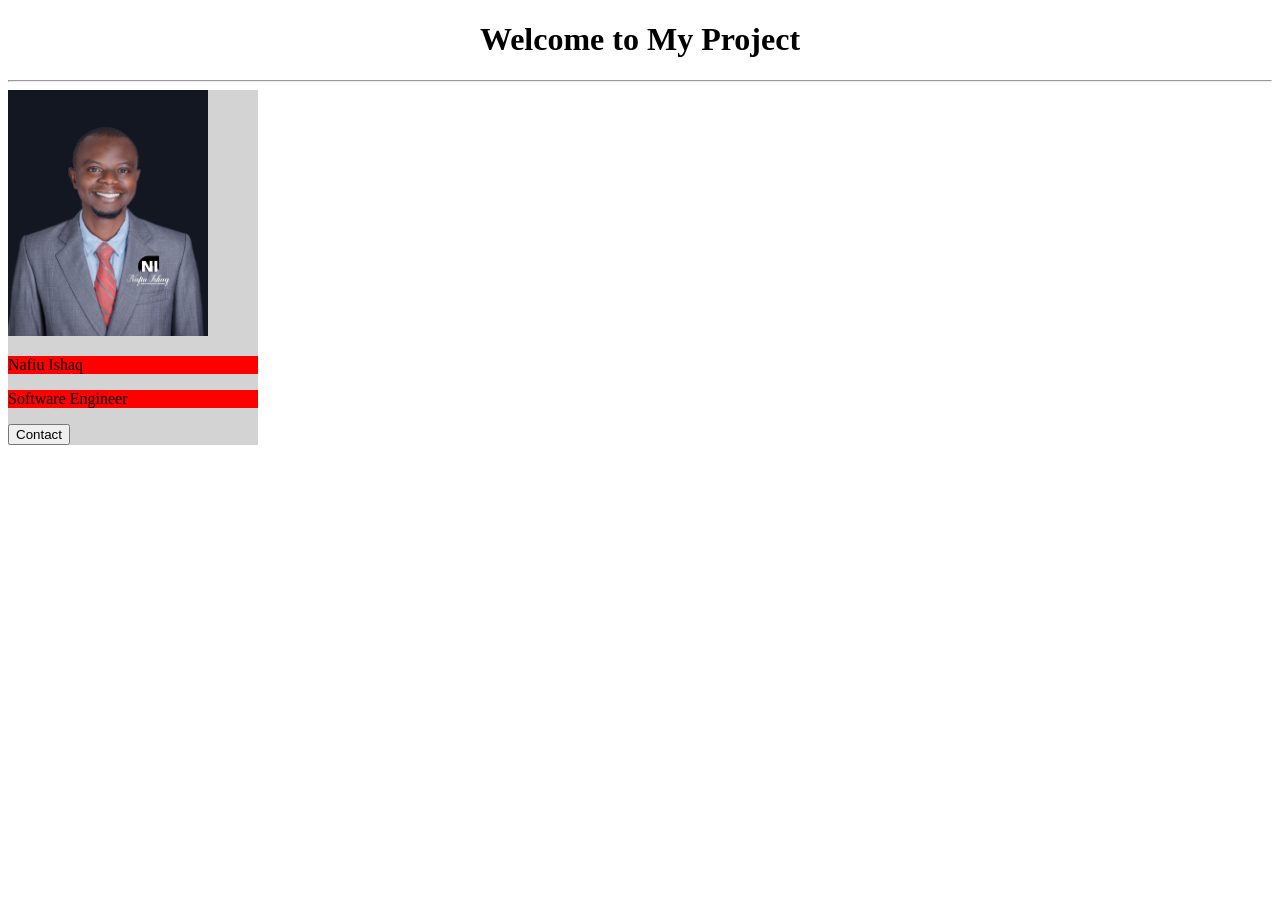
<file: index.html>
<!DOCTYPE html>
<html lang="en">
<head>
    <meta charset="UTF-8">
    <meta name="viewport" content="width=device-width, initial-scale=1.0">
    <title>New Project</title>

    <style>
        #name{
            background-color: red;
        }
    </style>
</head>

<body>
    



<h1 align="center">Welcome to My Project</h1>

<hr>
<!-- <p align="right">lorem</p>

<img src="nafiuishaq.jpg" alt="mage of Nafiu Ishaq" width="200px">

<ol>
    <li>HTML</li>
    <li>CSS</li>
    <li>JavaScript</li>
    <li>Python</li>
</ol>

<ul>
    <li>HTML</li>
    <li>CSS</li>
    <li>JavaScript</li>
    <li>Python</li>
</ul> -->

<!-- <h4>Formatting Text</h4>

<b> - Bold text </b>
<strong> - Important text </strong>
<i> - Italic text  </i>
<em> - Emphasized text  </em>
<mark> - Marked text </mark>
<small> - Smaller text  </small>
<del> - Deleted text </del>
<ins> - Inserted text  </ins>
<sub> - Subscript text </sub>
<sup> - Superscript text </sup> -->




<!-- <table border="1" width="80%">

    <th
    ead style="background-color: lightgray;">
        <tr>
            <th>Name</th>
            <th>Age</th>
            <th>City</th>
        </tr>
    </thead>

    <tbody>

        <tr>
            <td>Nafiu Ishaq</td>
            <td>20</td>
            <td>Lagos</td>
        </tr>

    <tr>
        <td>John Doe</td>
        <td>30</td>
        <td>New York</td>
    </tr>

    </tbody>

</table> -->


<!-- 
<table border="1">
    <thead>
        <tr>
            <th>Days</th>
            <th>9:00am</th>
            <th>10:00am</th>
            <th>11:00am</th>
            <th>12:00pm</th>
            <th>1:00pm</th>
        </tr>
    </thead>

    <tbody>
        <tr>
            <td>Monday</td>
            <td colspan="2">Math</td>
            <td>English</td>
            <td rowspan="2">Science</td>
            <td>chem</td>
        </tr>

        <tr>
            <td>Tuesday</td>
            <td>History</td>
            <td>Geography</td>
            <td>Education</td>
            <td>geog</td>
        </tr>
    </tbody>
</table> -->



<!-- Profile code -->

<div style="background-color: lightgray; width: 250px;">
    <img src="nafiuishaq.jpg" alt="" width="200px">

    <p id="name">Nafiu Ishaq</p>
    <p id="name">Software Engineer</p>
    <button type="button">Contact</button>
</div>

 
</body>
</html>
</file>
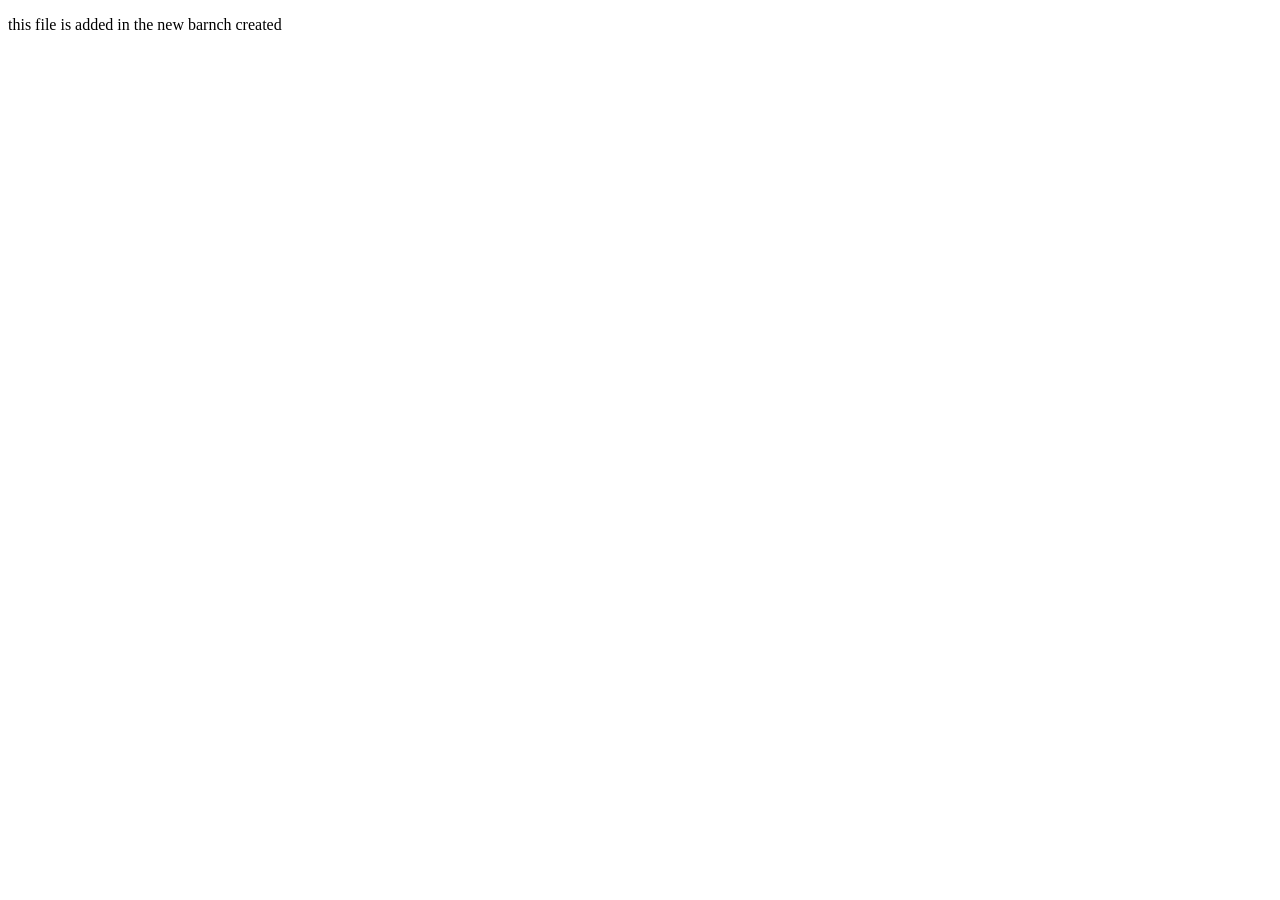
<file: branch.html>
<!DOCTYPE html>
<html lang="en">
<head>
    <meta charset="UTF-8">
    <meta name="viewport" content="width=device-width, initial-scale=1.0">
    <title>Document</title>
</head>
<body>
    
    <p>this file is added in the new barnch created</p>

</body>
</html>
</file>
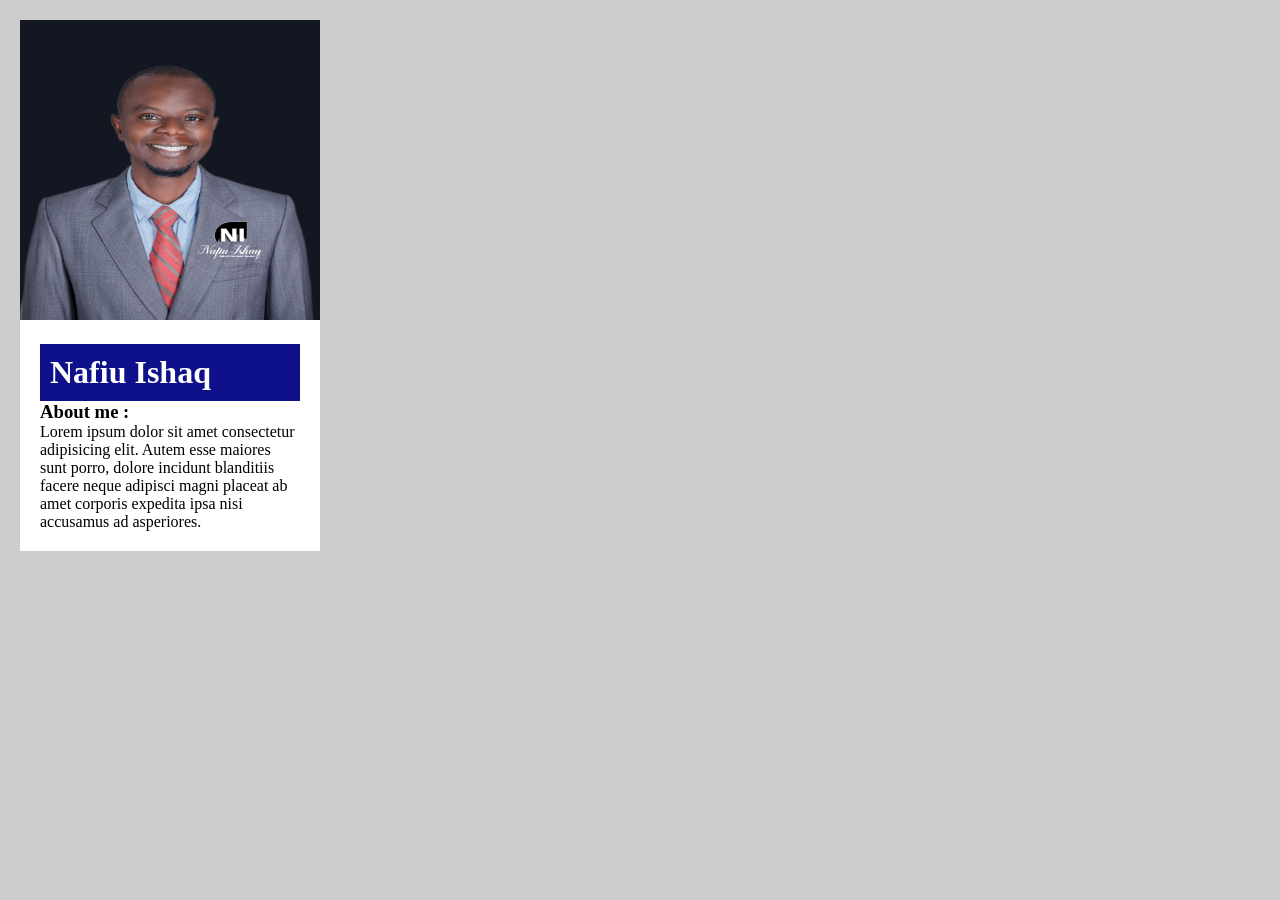
<file: css.html>
<!DOCTYPE html>
<html lang="en">
<head>
    <meta charset="UTF-8">
    <meta name="viewport" content="width=device-width, initial-scale=1.0">
    <title>Document</title>
    <link rel="stylesheet" href="css.css">
</head>
<body>

    <div class="card">
        <img src="nafiuishaq.jpg" alt="" width="300px" height="300px">
    <div class="info">
        <h1>Nafiu Ishaq</h1>
    <h3>About me :</h3>

    <p>Lorem ipsum dolor sit amet consectetur adipisicing elit. Autem esse maiores sunt porro, dolore incidunt blanditiis facere neque adipisci magni placeat ab amet corporis expedita ipsa nisi accusamus ad asperiores.</p>
    </div>
    </div>

    
    

</body>
</html>
</file>
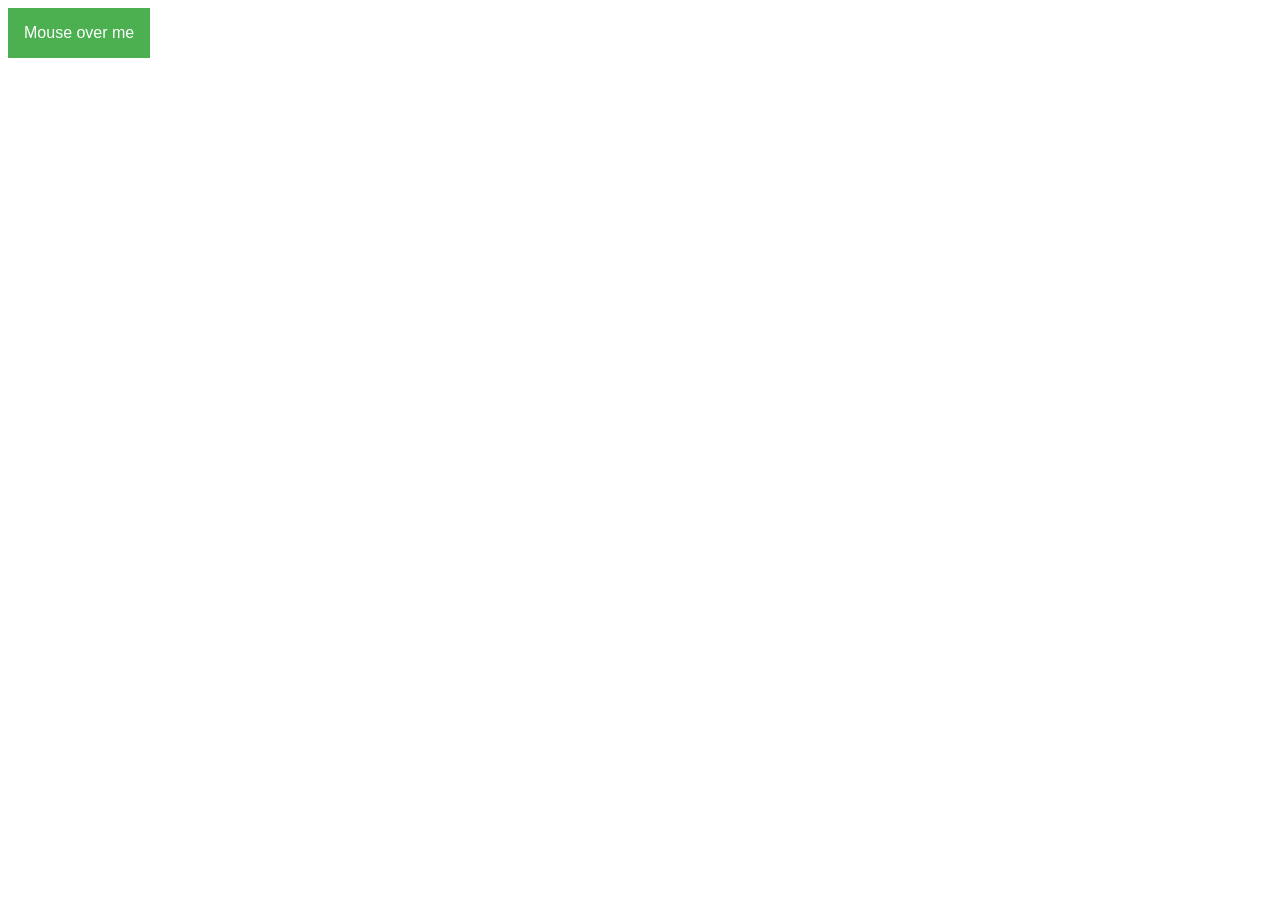
<file: dropdown.html>
<!DOCTYPE html>
<html lang="en">
<head>
    <meta charset="UTF-8">
    <meta name="viewport" content="width=device-width, initial-scale=1.0">
    <title>Document</title>
    <link rel="stylesheet" href="dropdown.css">
</head>
<body>
    
    
    <div class="dropdown">
        <button class="btn">Mouse over me</button>
        <div class="dropdown-content">
            <a href="">home</a>
            <a href="">about</a>
            <a href="">...</a>
        </div>
    </div>


</body>
</html>
</file>
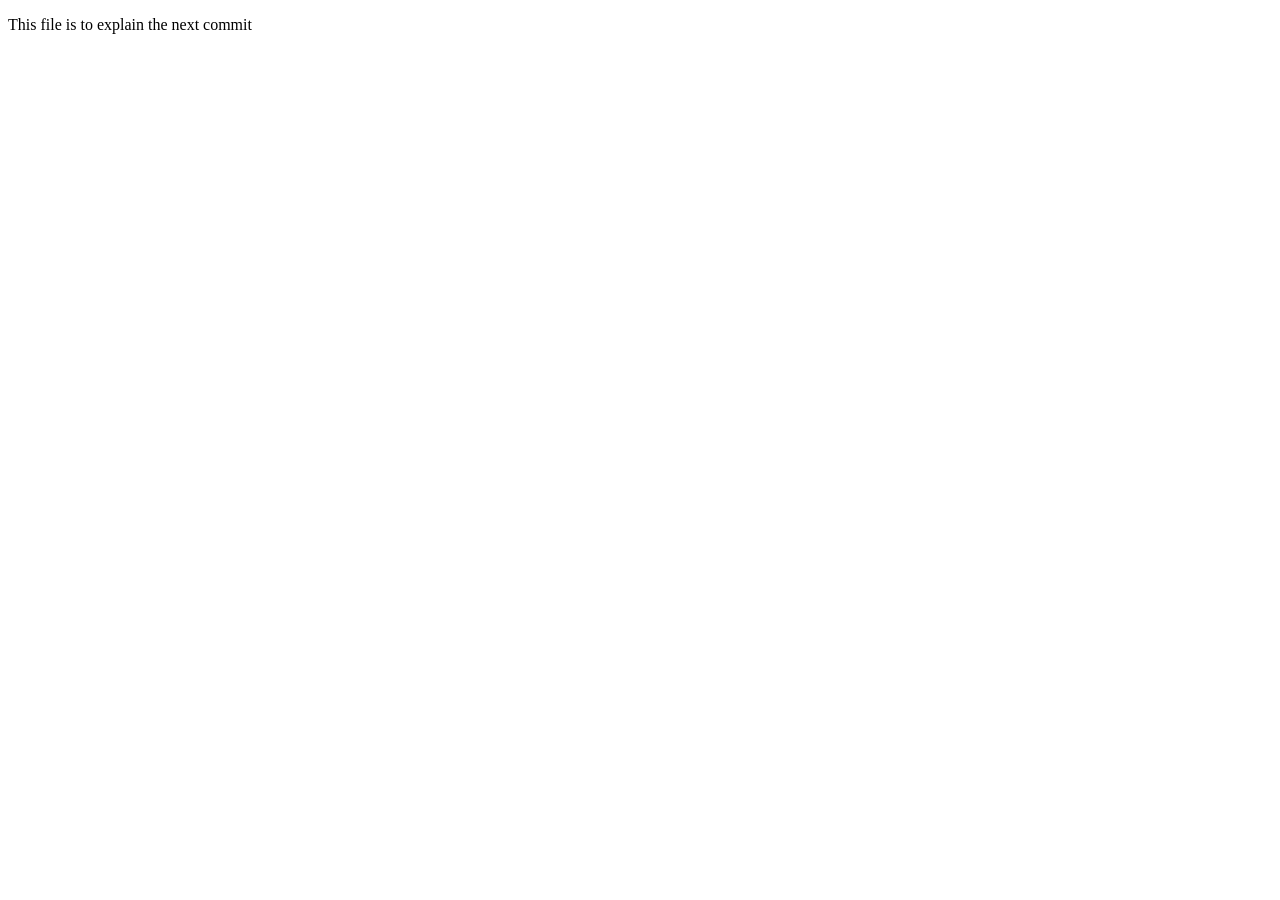
<file: git.html>
<!DOCTYPE html>
<html lang="en">
<head>
    <meta charset="UTF-8">
    <meta name="viewport" content="width=device-width, initial-scale=1.0">
    <title>Document</title>
</head>
<body>
    <p>This file is to explain the next commit </p>
</body>
</html>
</file>
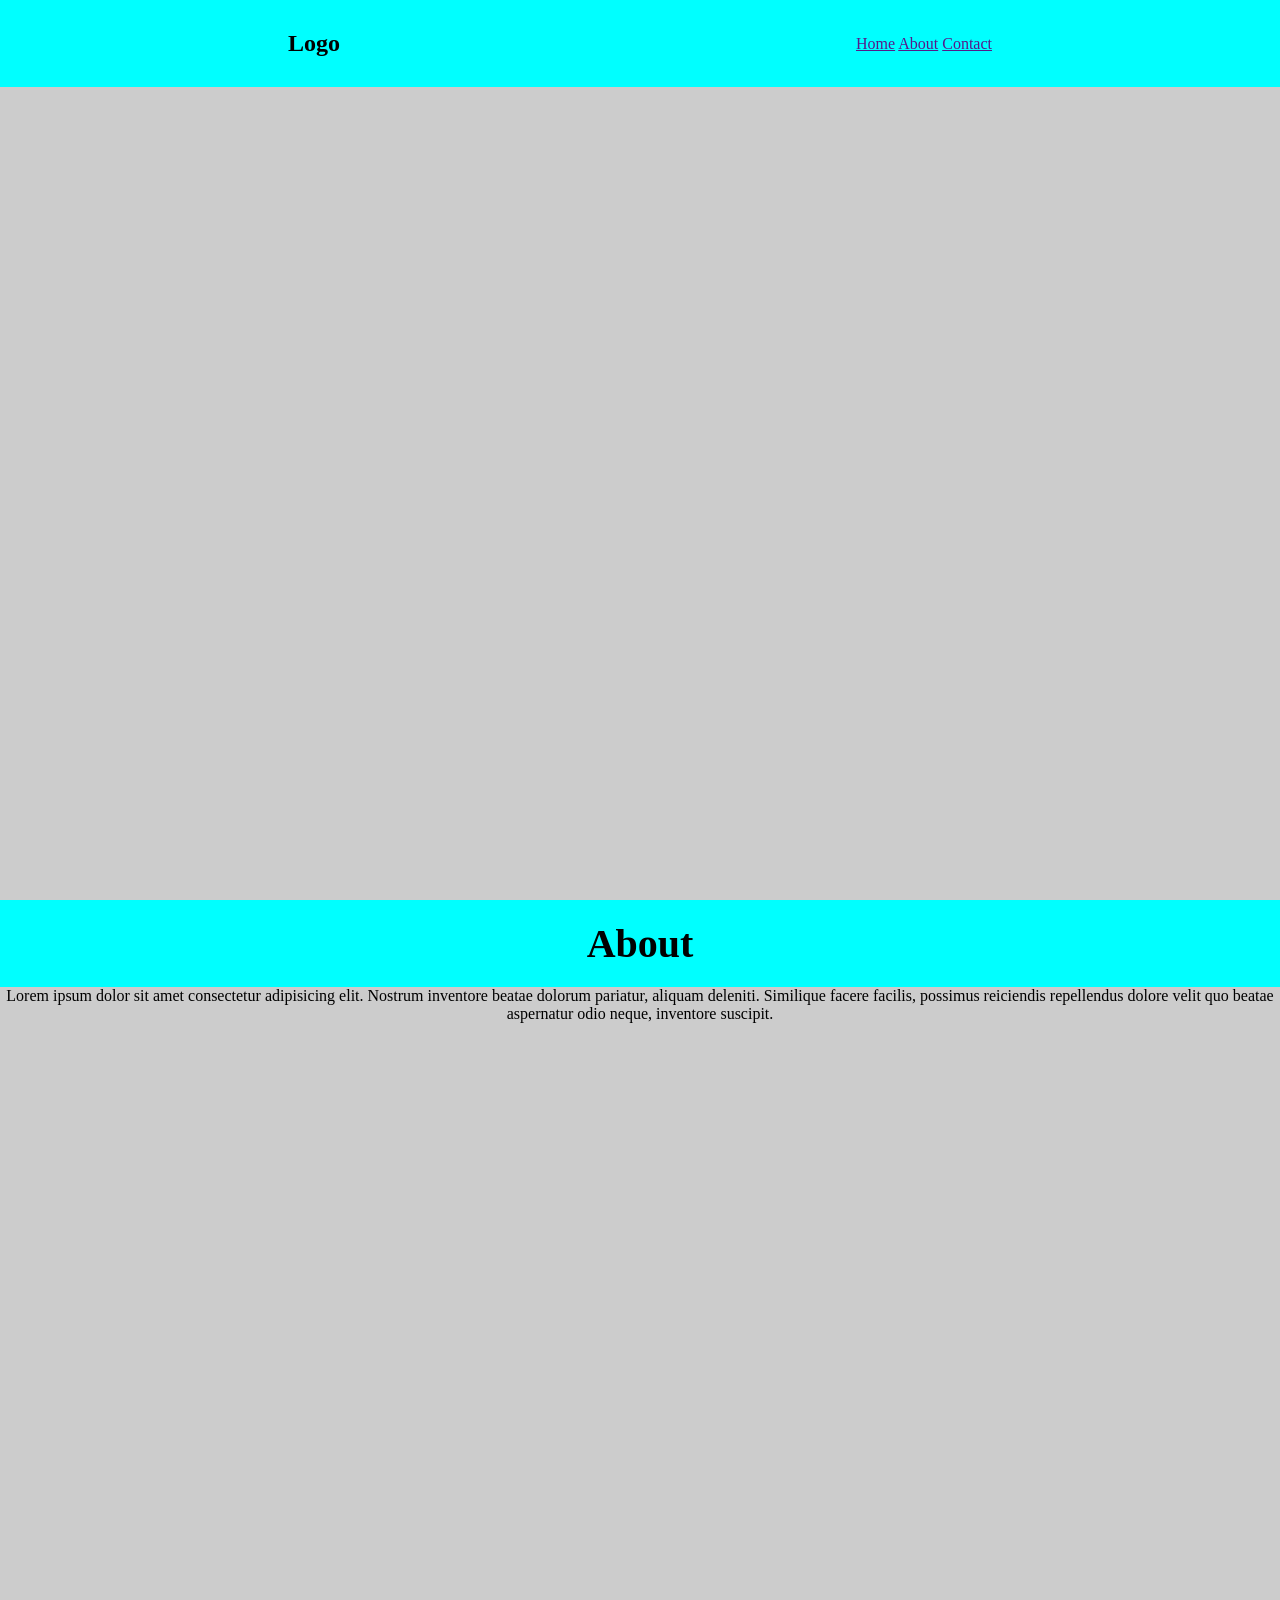
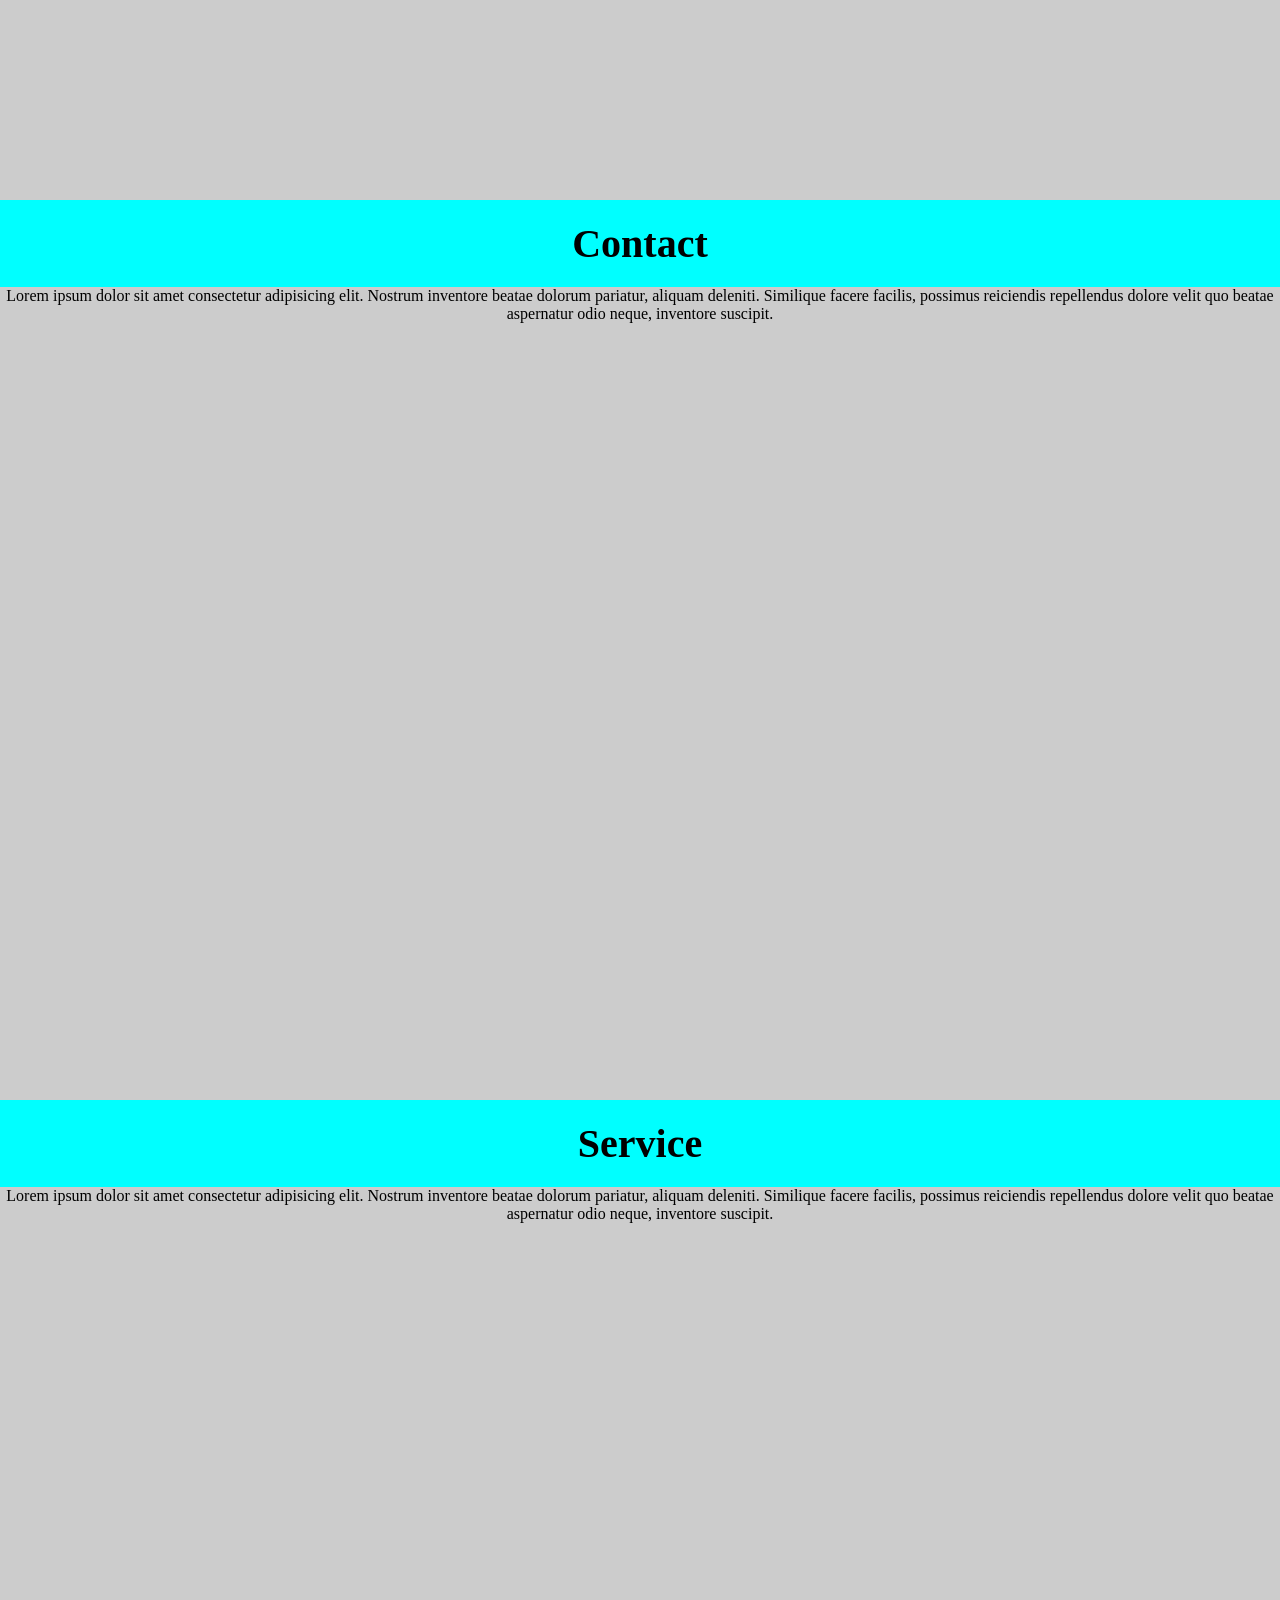
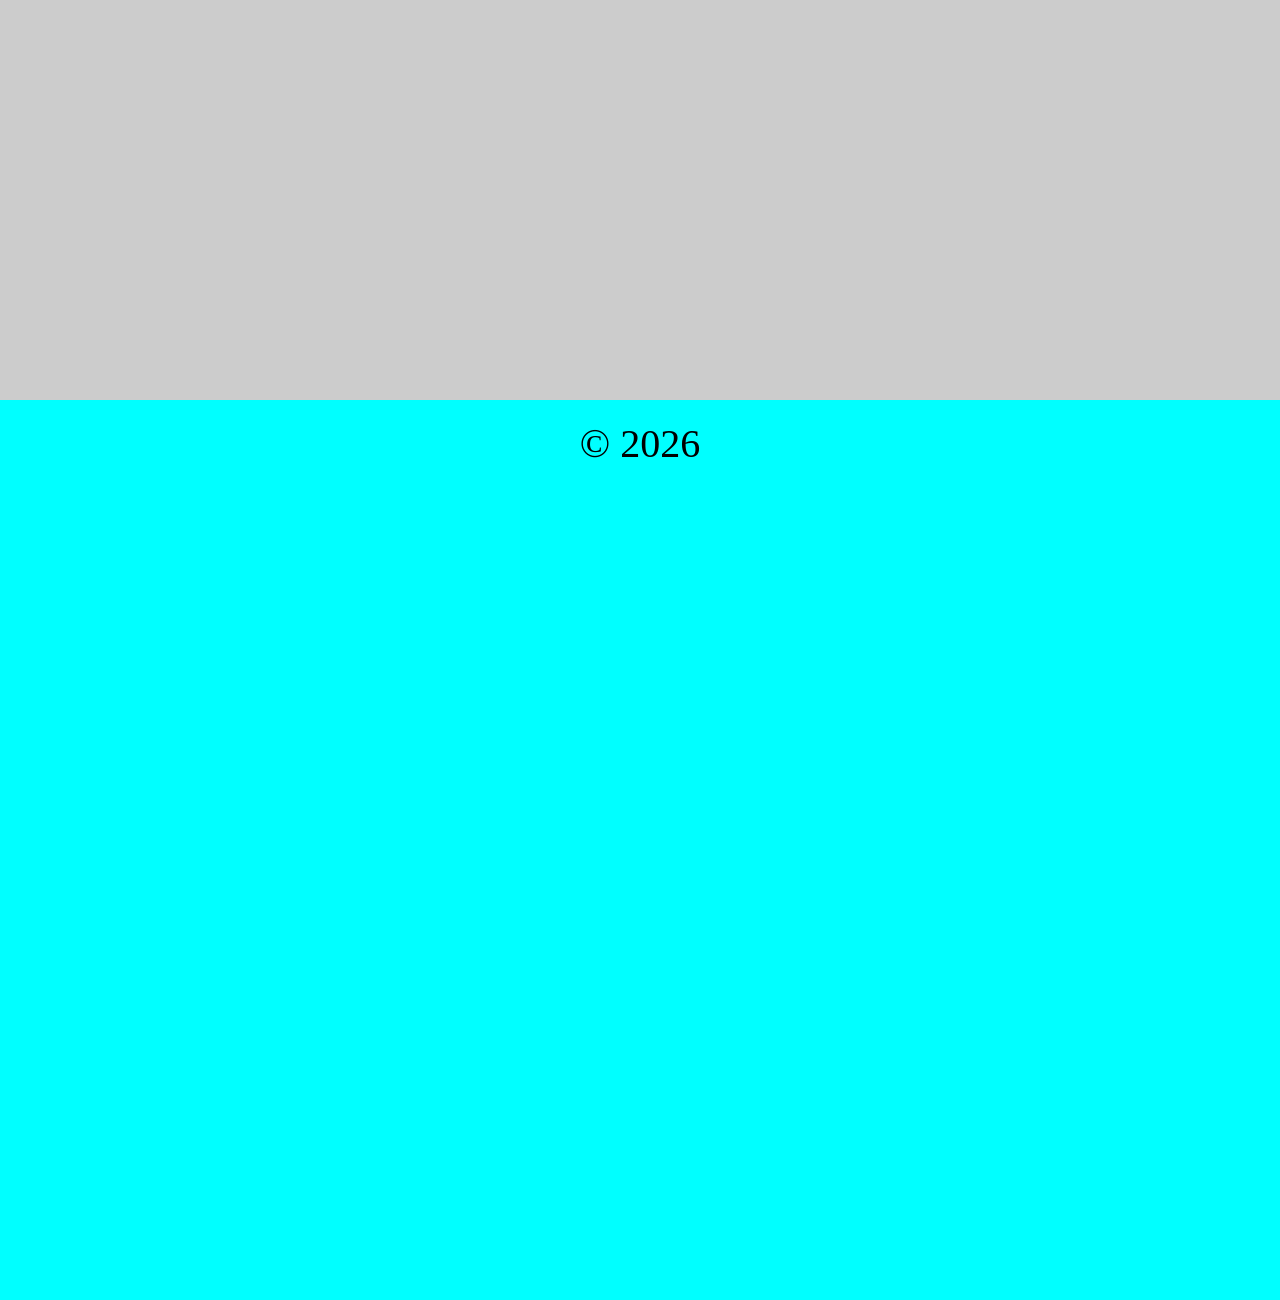
<file: pos.html>
<!DOCTYPE html>
<html lang="en">
<head>
    <meta charset="UTF-8">
    <meta name="viewport" content="width=device-width, initial-scale=1.0">
    <title>Document</title>
    <link rel="stylesheet" href="pos.css">
</head>
<body>
    

    <div class="container">
        <header>

            <nav>
                <div class="left">
                    <h1>Logo</h1>
                </div>

                <div class="right">
                    <a href="">Home</a>
                    <a href="">About</a>
                    <a href="">Contact</a>
                </div>
            </nav>

            

        </header>



        <section class="about">

            <h2>About</h2>

            <p>
                Lorem ipsum dolor sit amet consectetur adipisicing elit. Nostrum inventore beatae dolorum pariatur, aliquam deleniti. Similique facere facilis, possimus reiciendis repellendus dolore velit quo beatae aspernatur odio neque, inventore suscipit.
            </p>

        </section>



        <section class="contact">

              <h2>Contact</h2>

            <p>
                Lorem ipsum dolor sit amet consectetur adipisicing elit. Nostrum inventore beatae dolorum pariatur, aliquam deleniti. Similique facere facilis, possimus reiciendis repellendus dolore velit quo beatae aspernatur odio neque, inventore suscipit.
            </p>

        </section>


        <section class="service">

              <h2>Service</h2>

            <p>
                Lorem ipsum dolor sit amet consectetur adipisicing elit. Nostrum inventore beatae dolorum pariatur, aliquam deleniti. Similique facere facilis, possimus reiciendis repellendus dolore velit quo beatae aspernatur odio neque, inventore suscipit.
            </p>

        </section>

        <footer>

            &copy; 2026

        </footer>
    </div>



</body>
</html>
</file>
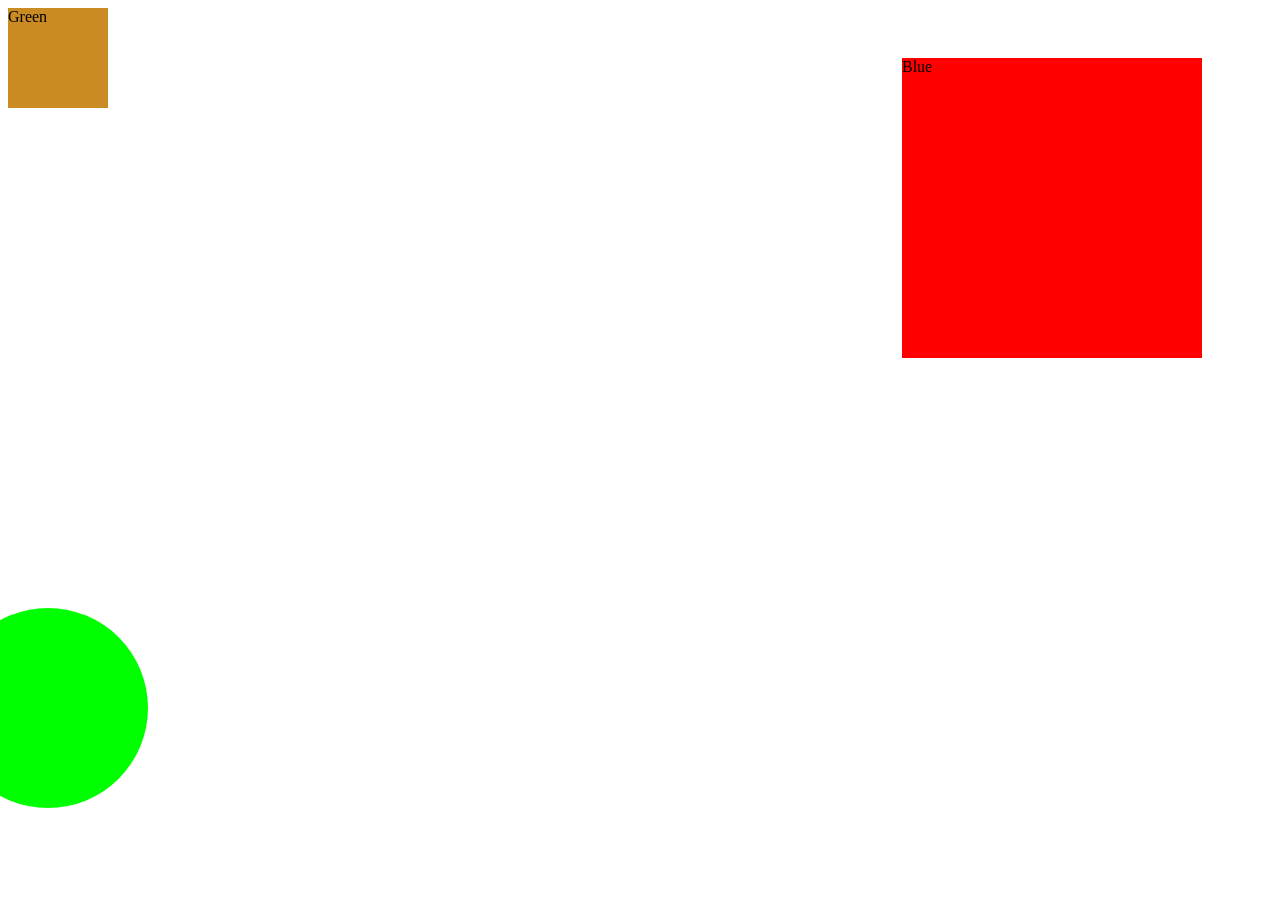
<file: position.html>
<!DOCTYPE html>
<html lang="en">
<head>
    <meta charset="UTF-8">
    <meta name="viewport" content="width=device-width, initial-scale=1.0">
    <title>Document</title>
    <link rel="stylesheet" href="position.css">
</head>
<body>


    <div class="container">


        <div class="box1">Blue</div>


        <div class="box2">Red</div>


        <div class="box3">Green</div>




    </div>

    
</body>
</html>
</file>
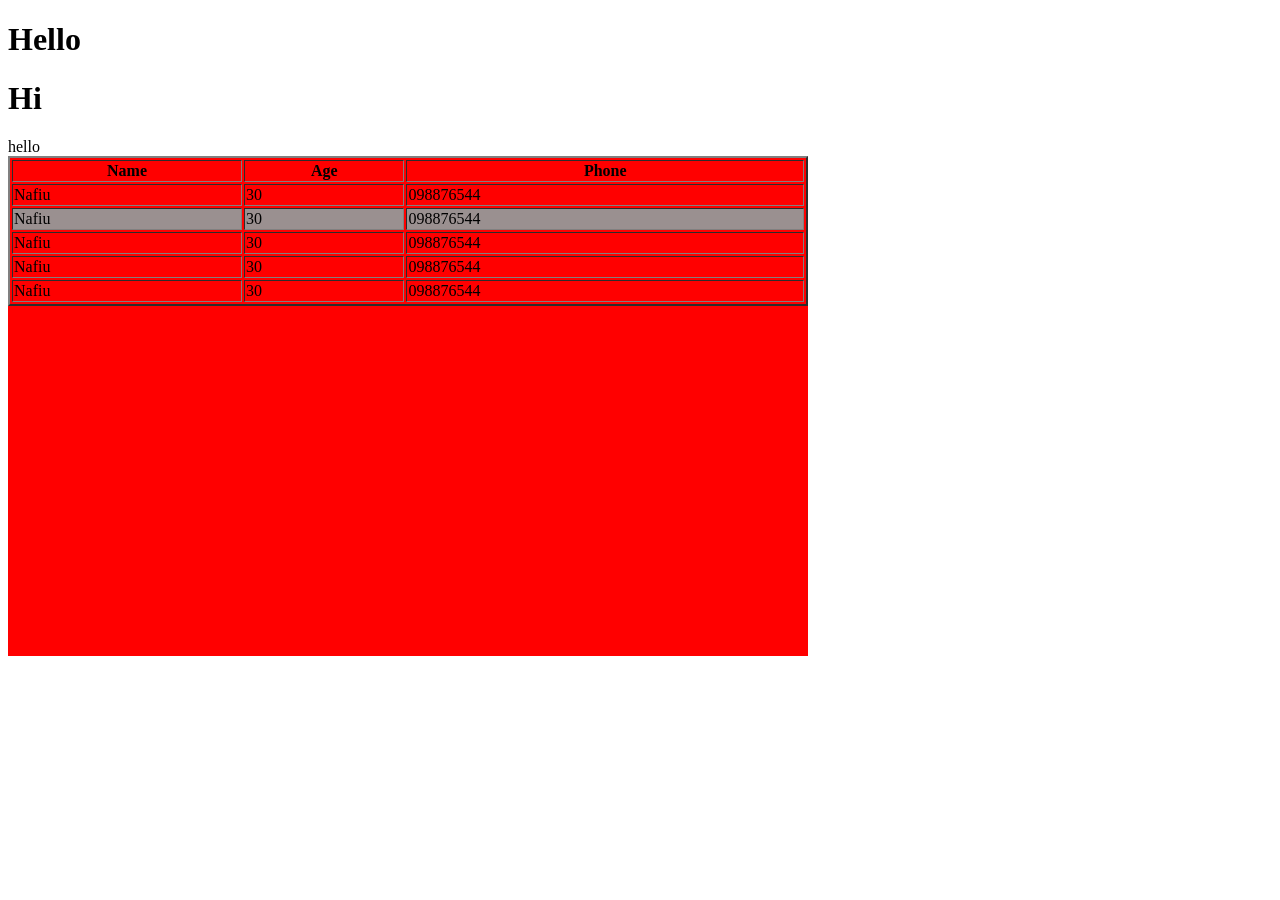
<file: pseudo.html>
<!DOCTYPE html>
<html lang="en">
<head>
    <meta charset="UTF-8">
    <meta name="viewport" content="width=device-width, initial-scale=1.0">
    <title>Document</title>


    <style>


    .container:last-child{
        color: red;
    }

    table{
        width: 100%;
    }


    table tr:nth-child(2){
        background-color: rgb(154, 144, 144)
    }

    h1::after{
        content: test
    }

    .tableu{
        width: 800px;
        height: 500px;
        background-color: red
    }
    </style>


</head>
<body>
    

<div class="container">
    <h1>Hello</h1>
    <h1>Hi</h1>

    <span>hello</span>
</div>


<div class="tableu">

    <table border="2px">
                <thead>
                    <tr>
                        <th>Name</th>
                        <th>Age</th>
                        <th>Phone</th>
                    </tr>
                </thead>
      
                <tr>
                    <td>Nafiu</td>
                    <td>30</td>
                    <td>098876544</td>
                </tr>
                 <tr>
                    <td>Nafiu</td>
                    <td>30</td>
                    <td>098876544</td>
                </tr>
                <tr>
                    <td>Nafiu</td>
                    <td>30</td>
                    <td>098876544</td>
                </tr>
                 <tr>
                    <td>Nafiu</td>
                    <td>30</td>
                    <td>098876544</td>
                </tr>
                 <tr>
                    <td>Nafiu</td>
                    <td>30</td>
                    <td>098876544</td>
                </tr> 
    </table>
</div>

</body>
</html>
</file>
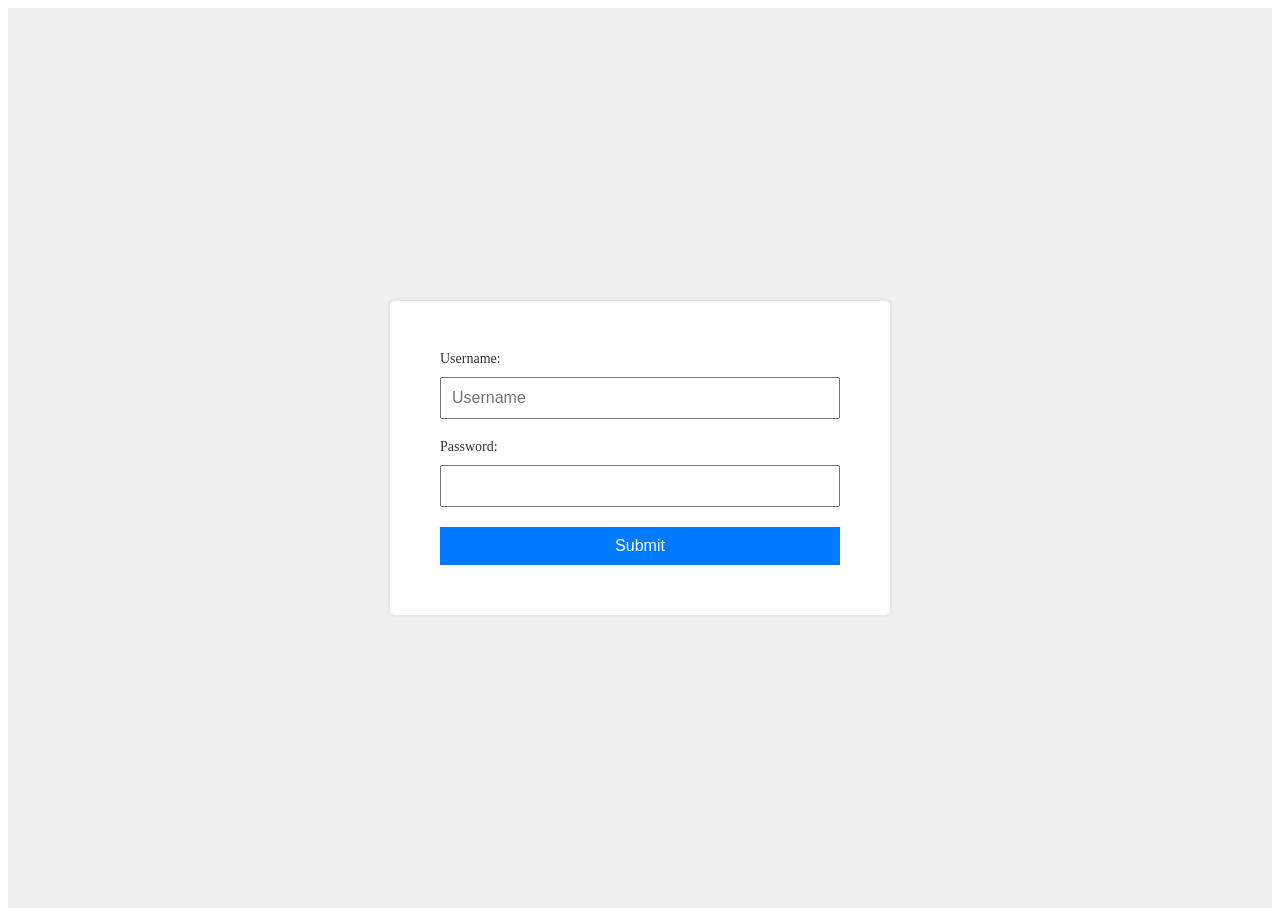
<file: strongpass.html>
<!DOCTYPE html>
<html lang="en">
<head>
    <meta charset="UTF-8">
    <meta name="viewport" content="width=device-width, initial-scale=1.0">
    <title>Document</title>



    <style>
        .container {
            display: flex;
            justify-content: center;
            align-items: center;
            height: 100vh;
            background-color: #f0f0f0;

        }

        form {
            display: flex;
            flex-direction: column;
            gap: 10px;
            background-color: white;
            padding: 50px;
            border-radius: 5px;
            box-shadow: 0 0 5px rgba(0, 0, 0, 0.1);
            width: 400px;
        }

        input {
            padding: 10px;
            font-size: 16px;
        }

        label {
            font-size: 14px;
            color: #333;
        }


        button {
            padding: 10px;
            font-size: 16px;
            background-color: #007BFF;
            color: white;
            border: none;
            cursor: pointer;
        }

        .user {
            color: red;
            font-size: 12px;
            text-align: right;
        }

        .password {
            color: red;
            font-size: 12px;
            text-align: right;
        }



    </style>
</head>
<body>


    <div class="container">
        <form>
            <label for="username">Username:</label>
            <input type="text" id="username" name="username" placeholder="Username" oninput="user()">
            <span class="user" id="user-error"></span>
            <label for="password">Password:</label>
            <input type="password" id="password" name="password" oninput="pass()">
            <span class="password" id="password-error"></span>
            <button type="submit" id="mysubmit">Submit</button>
        </form>
    </div>




    <script>
        // const usernameInput = document.getElementById('username').value;
        // const passwordInput = document.getElementById('password').value;


        function user() {
            const usernameInput = document.getElementById('username').value;
            const userError = document.getElementById('user-error');
            if (usernameInput.length < 5) {
                userError.innerHTML = 'Username must be at least 5 characters long ⚠️';
            } else if (usernameInput.length > 15) {
                userError.innerHTML = 'Username must be no more than 15 characters long ⚠️';
                userError.style.color = 'red';
            } else {
                userError.innerHTML = 'Username is valid ✔️';
                userError.style.color = 'green';
            }
        }

       function pass() {

        const passwordinput = document.getElementById('password').value;
        const passwordError = document.getElementById('password-error');
        const upperCase = /[A-Z]/.test(passwordinput);
        const lowerCase = /[a-z]/.test(passwordinput);
        const specialChar = /[@'".,/\#%*]/.test(passwordinput)
        const number = /[1-9]/.test(passwordinput)

       
        if (passwordinput.length < 8){
            passwordError.innerHTML = "Password Must Be Atleast 8 Characters"
        } else if (!upperCase){
            passwordError.innerHTML = "Password Must contain Upper Case Letter"
        } else if (!lowerCase){
            passwordError.innerHTML = "Password Must contain Lower Case Letter" 
        } else if (!number){
            passwordError.innerHTML = "Password Must contain Number"
        } else if (!specialChar){
            passwordError.innerHTML = "Password Must contain Character"
        } else {
            passwordError.innerHTML = "Pasword Is Valid ✔️"
            passwordError.style.color='green'
        }

       } 
       
       function formData () {
        const form = document.querySelector('form');
        form.addEventListener('submit', function(e) {
            e.preventDefault();
            const usernameInput = document.getElementById('username').value;
            const passwordinput = document.getElementById('password').value;
            console.log(usernameInput, passwordinput);
        });
       }


       formData()
    </script>
    
</body>
</html>
</file>
<file: css.css>
*{
    padding: 0;
    margin: 0;
    box-sizing: border-box;
}

body{
    background-color: #ccc;
}

.card{
    /* border: 1px solid red; */
    width: 300px;
    background-color: white;
    margin: 20px;
}

.card h1{
    background-color: rgb(15, 17, 138);
    padding: 10px;
    color: white;
}

.info{
    padding: 20px;
}
</file>
<file: dropdown.css>
.dropdown{
    position: relative;
}

.btn{
  background-color: #4CAF50;
  color: white;
  padding: 16px;
  font-size: 16px;
  border: none;
  cursor: pointer;
}

.dropdown-content{
   display: none;
  position: absolute;
  background-color: #f9f9f9;
  min-width: 15 0px;
  box-shadow: 0px 8px 16px 0px rgba(0,0,0,0.2);
}

.dropdown-content a {
  color: black;
  padding: 12px 16px;
  text-decoration: none;
  display: block;
}


.dropdown:hover .dropdown-content{
    display: block;
}
</file>
<file: pos.css>
*{
    padding: 0;
    margin: 0;
    box-sizing: border-box;
}

header{
    height: 100vh;
    background-color: #ccc;
}


nav{
    padding: 30px;
    display: flex;
    justify-content: space-around;
    align-items: center;
    background-color: aqua;
    position: static;
    top: 0;
    width: 100%;

}

.about , .contact, .service, footer{
    height: 100vh;
    text-align: center;
    background-color: #ccc;
}


h2, footer {
    font-size: 40px;
    background-color: aqua;
    padding: 20px;
}
</file>
<file: position.css>
.container{
    position: relative;
    height: 100vh;
}



.box1{
    width: 300px;
    height: 300px;
    background-color: red;
    position: absolute;
    right: 70px;
    top: 50px;
}


.box2{
    width: 200px;
    height: 200px;
    background-color: rgb(0, 255, 0);
    position: absolute;
    bottom: 100px;
    left: -60px;
    border-radius: 50%;
}

.box3{
    width: 100px;
    height: 100px;
    background-color: rgb(203, 139, 35);
    position: absolute;
}
</file>
